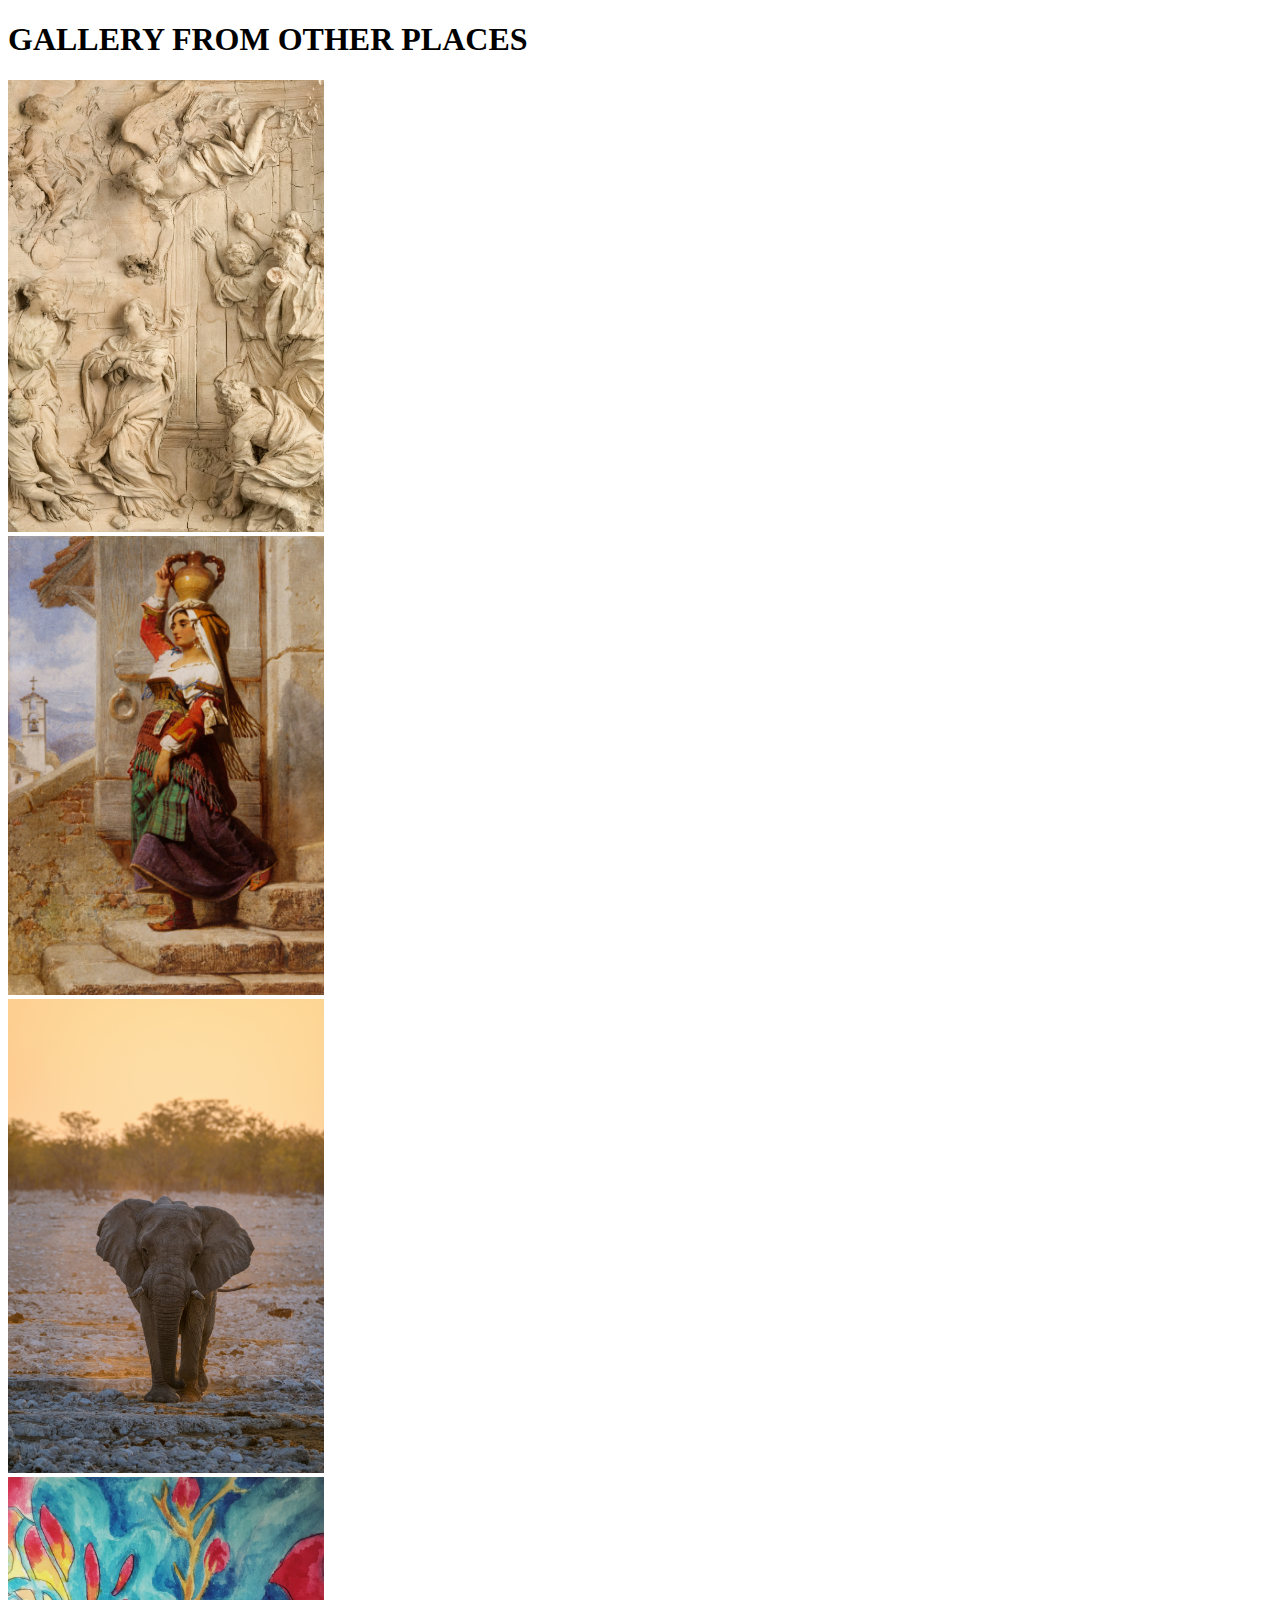
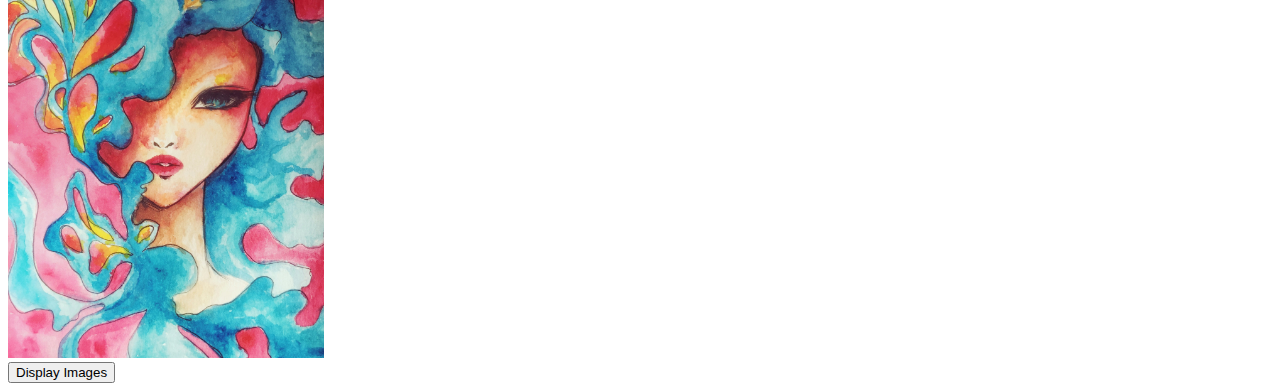
<file: pages/artgallery.html>
<!DOCTYPE html>
<html lang="en">
<head>
    <meta charset="UTF-8">
    <meta name="viewport" content="width=device-width, initial-scale=1.0">
    <title>Art Wrok from Other Places</title>
    <link rel="stylesheet" href="/styles/artgallery.css">
</head>
<body>
    <h1>GALLERY FROM OTHER PLACES</h1>

    <div id="container">
        <img id="image1" src="/pages/img/art12.jpg" alt="" width="50%" height="50%">
        <img id="image2" src="/pages/img/art10.jpg" alt="" width="50%" height="50%">
        <img id="image3" src="/pages/img/art20.jpg" alt="" width="50%" height="50%">
        <img id="image4" src="/pages/img/art21.jpg" alt="" width="50%" height="50%">
    </div>
    
    <button onclick="displayImages()">Display Images</button>
    

    <script src="/script/artgallery.js"></script>
</body>
</html>
</file>
<file: styles/artgallery.css>
#container{
    width: 50%;
    height: 50%;
}
</file>
